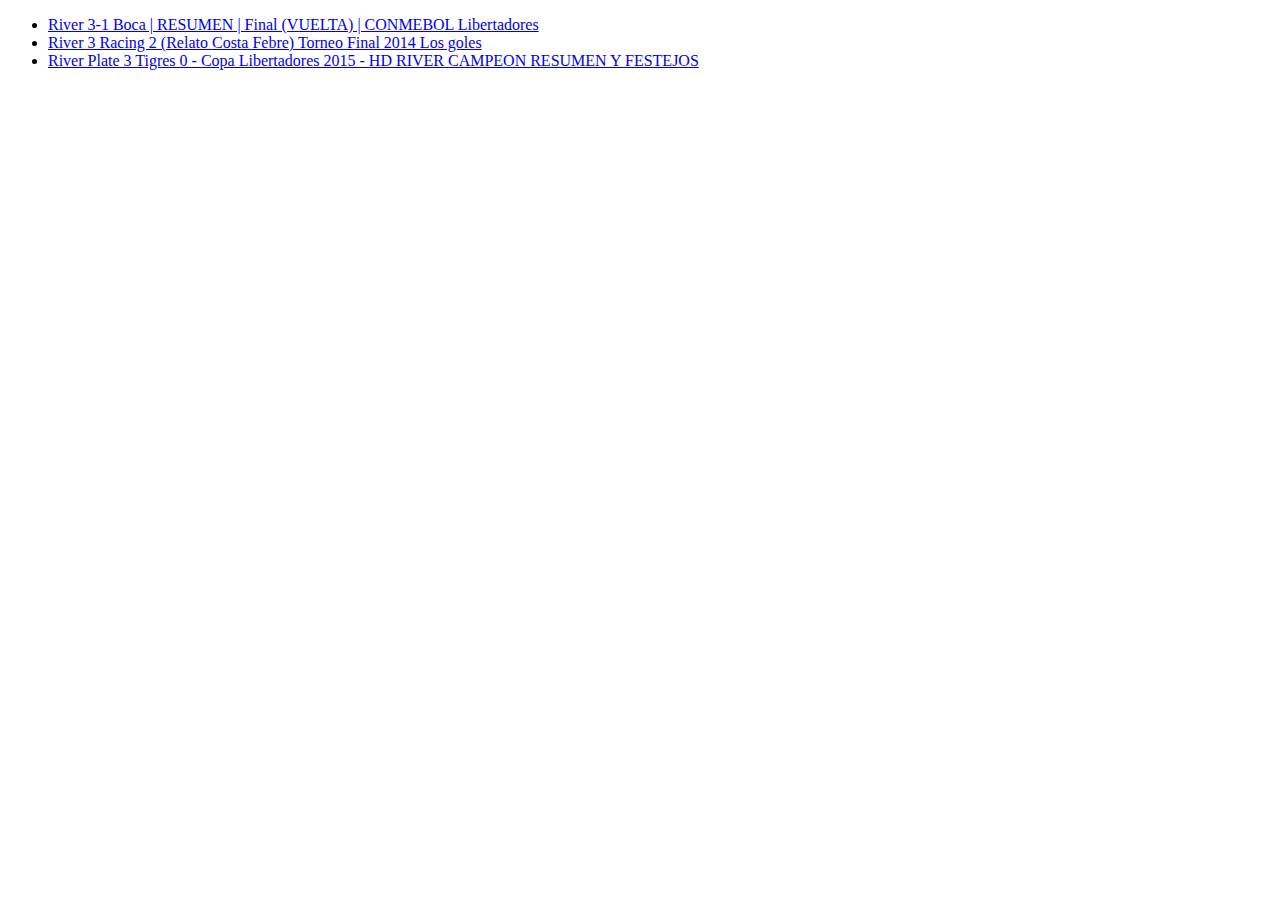
<file: index.html>
<!DOCTYPE html>
<html lang="en">
<head>
  <meta charset="UTF-8">
  <meta http-equiv="X-UA-Compatible" content="IE=edge">
  <meta name="viewport" content="width=device-width, initial-scale=1.0">
  <title>Ejercicio de Introducción a HTML en OpenBootcamp</title>
</head>
<body>
  <!--Este es mi primer comentario de dos líneas
    Aprendiendo a documentar mi código con OpenBootcamp -->
    <ul>
      <li>
        <a href="https://www.youtube.com/watch?v=F-A_ujDnMo4"> River 3-1 Boca | RESUMEN | Final (VUELTA) | CONMEBOL Libertadores</a>
      </li>
      <li>
        <a href="https://www.youtube.com/watch?v=f3ykQErG1MM">River 3 Racing 2 (Relato Costa Febre) Torneo Final 2014 Los goles</a>
      </li>
      <li>
        <a href="https://www.youtube.com/watch?v=njyA1YbFFKg">River Plate 3 Tigres 0 - Copa Libertadores 2015 - HD RIVER CAMPEON RESUMEN Y FESTEJOS</a>
      </li>
    </ul>
</body>
</html>
</file>
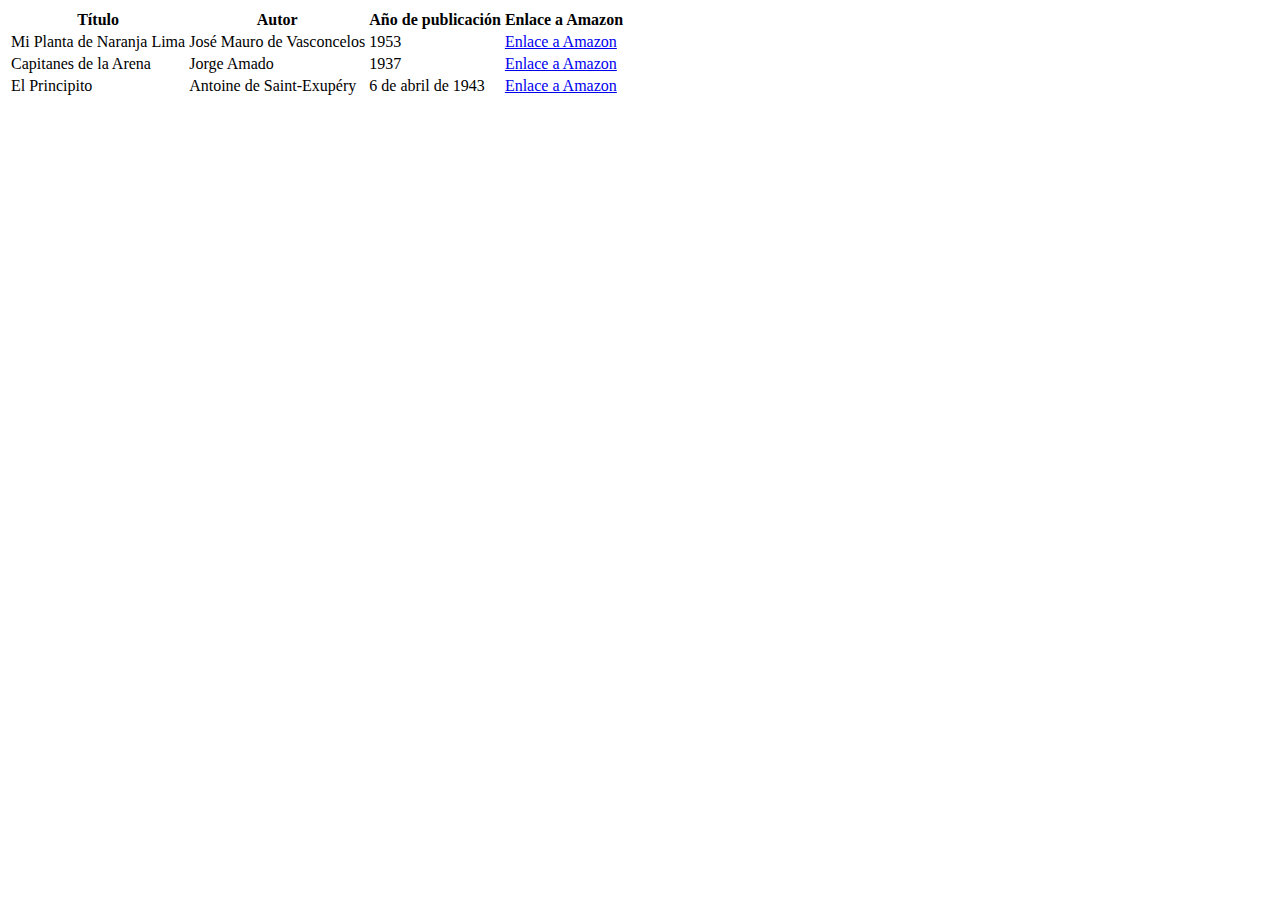
<file: Ejercicio-02-2.html>
<!DOCTYPE html>
<html lang="en">
<head>
  <meta charset="UTF-8">
  <meta http-equiv="X-UA-Compatible" content="IE=edge">
  <meta name="viewport" content="width=device-width, initial-scale=1.0">
  <title>Ejercicio 02/2 - Tablas en HTML</title>
</head>
<body>
  <table>
    <tr>
      <th>Título</th>
      <th>Autor</th>
      <th>Año de publicación</th>
      <th>Enlace a Amazon</th>
    </tr>
    <tr>
      <td>Mi Planta de Naranja Lima</td>
      <td>José Mauro de Vasconcelos</td>
      <td>1953</td>
      <td><a href="https://www.amazon.com/-/es/Vasconcelos/dp/9500210134/ref=sr_1_1?crid=177EVMXZFOR76&keywords=mi+planta+de+naranja+lima+libro&qid=1659419259&s=books&sprefix=mi+planta%2Cstripbooks%2C319&sr=1-1" target="_blank">Enlace a Amazon</a></td>
    </tr>
    <tr>
      <td>Capitanes de la Arena</td>
      <td>Jorge Amado</td>
      <td>1937</td>
      <td><a href="https://www.amazon.com/-/es/Jorge-Amado-ebook/dp/B01C6B69AU/ref=sr_1_1?__mk_es_US=%C3%85M%C3%85%C5%BD%C3%95%C3%91&crid=1VYNPFVQWU4GT&keywords=capitanes+de+la+arena&qid=1659419402&s=books&sprefix=capitanes+de+la+are%2Cstripbooks-intl-ship%2C247&sr=1-1" target="_blank">Enlace a Amazon</a></td>
    </tr>
    <tr>
      <td>El Principito</td>
      <td>Antoine de Saint-Exupéry</td>
      <td>6 de abril de 1943</td>
      <td><a href="https://www.amazon.com/-/es/Antoine-Saint-Exup%C3%A9ry/dp/0156013924/ref=sr_1_1?keywords=el+principito&qid=1659419448&s=books&sprefix=el+p%2Cstripbooks-intl-ship%2C255&sr=1-1" target="_blank">Enlace a Amazon</a></td>
    </tr>
  </table>
</body>
</html>
</file>
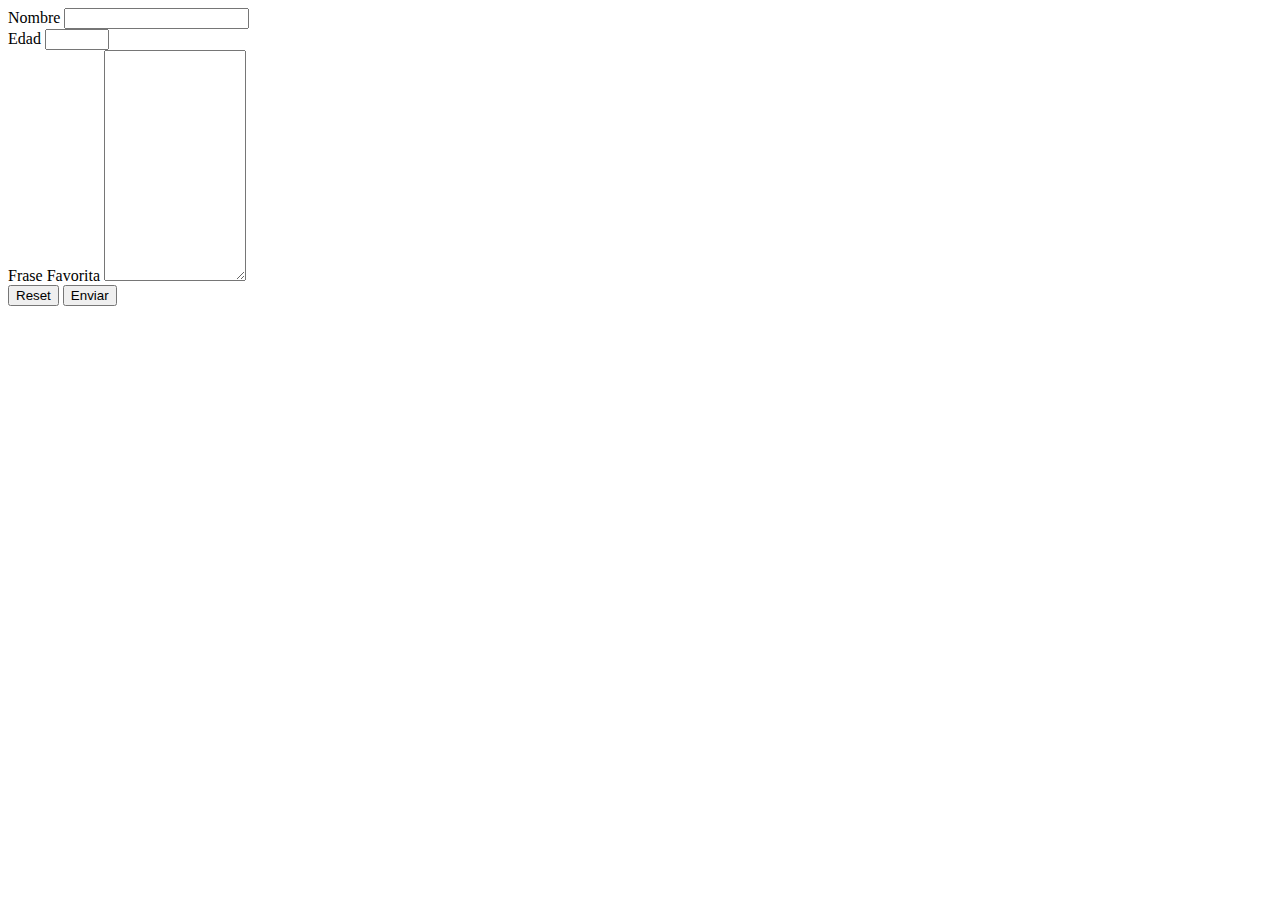
<file: Ejercicio-02.html>
<!DOCTYPE html>
<html lang="en">
<head>
  <meta charset="UTF-8">
  <meta http-equiv="X-UA-Compatible" content="IE=edge">
  <meta name="viewport" content="width=device-width, initial-scale=1.0">
  <title>Ejercicio 02 - Formularios en HTML</title>
</head>
<body>
  <form action="/">
    <div>
      <label for="nombre">Nombre</label>
      <input type="text" id="nombre" name="nombre">
    </div>

    <div>
      <label for="edad">Edad</label>
      <input type="number" name="edad" id="edad" min="0" max="150">
    </div>

    <div>
      <label for="frase-favorita">Frase Favorita</label>
      <textarea name="frase-favorita" id="frase-favorita" cols="15" rows="15"></textarea>
    </div>
    <button type="reset">Reset</button>
    <button type="submit">Enviar</button>
  </form>
</body>
</html>
</file>
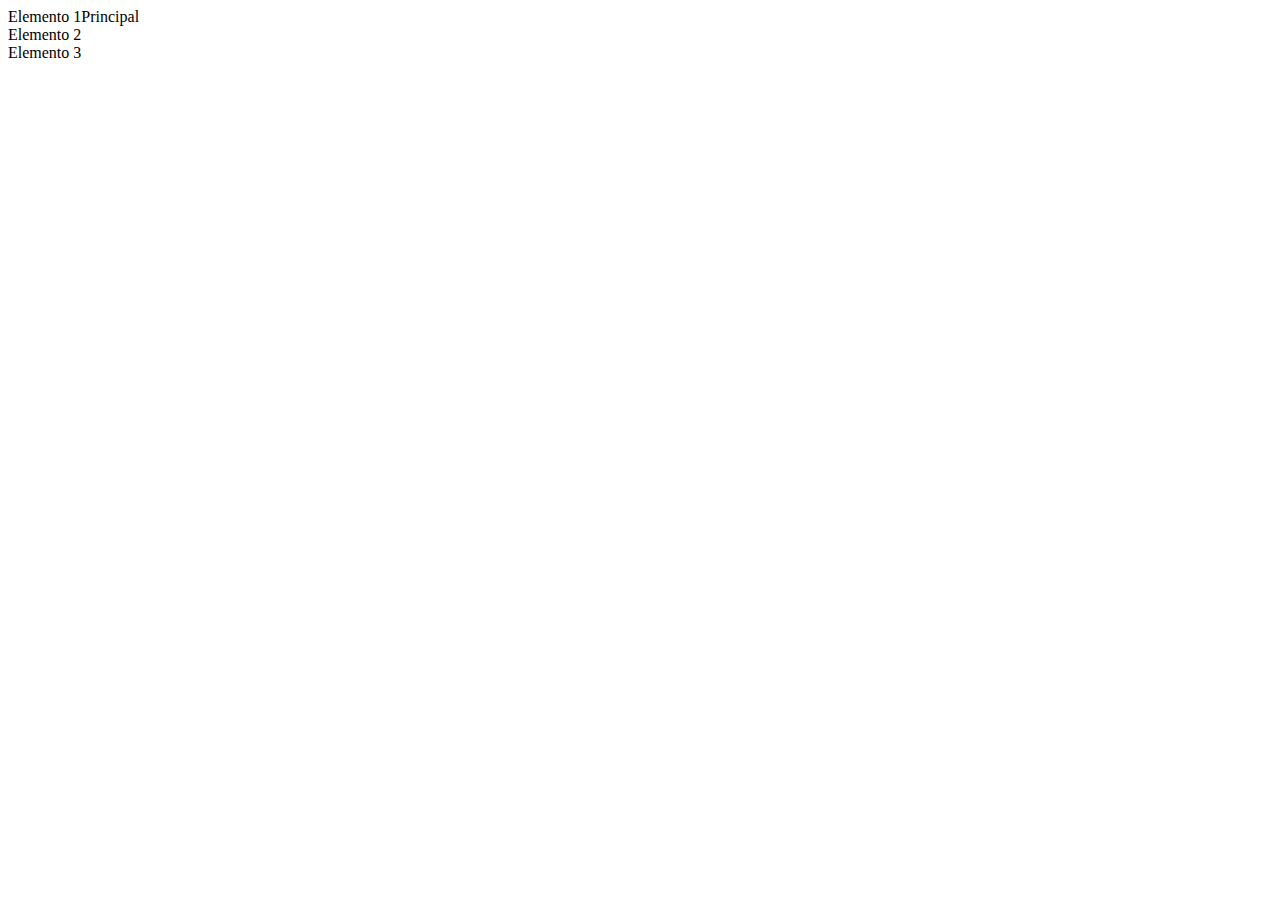
<file: Ejercicio 10/Ejercicio-10.html>
<!DOCTYPE html>
<html lang="en">
<head>
  <meta charset="UTF-8">
  <meta http-equiv="X-UA-Compatible" content="IE=edge">
  <meta name="viewport" content="width=device-width, initial-scale=1.0">
  <title>Diseño Responsive con CSS</title>
  <link rel="stylesheet" href="style.css">
</head>
<body>
  <div class="contenedor1">
    <div class="elemento1">Elemento 1</div>
    <div class="elemento2">Elemento 2</div>
    <div class="elemento3">Elemento 3</div>
  </div>
  <div class="principal">Principal</div>
</body>
</html>
</file>
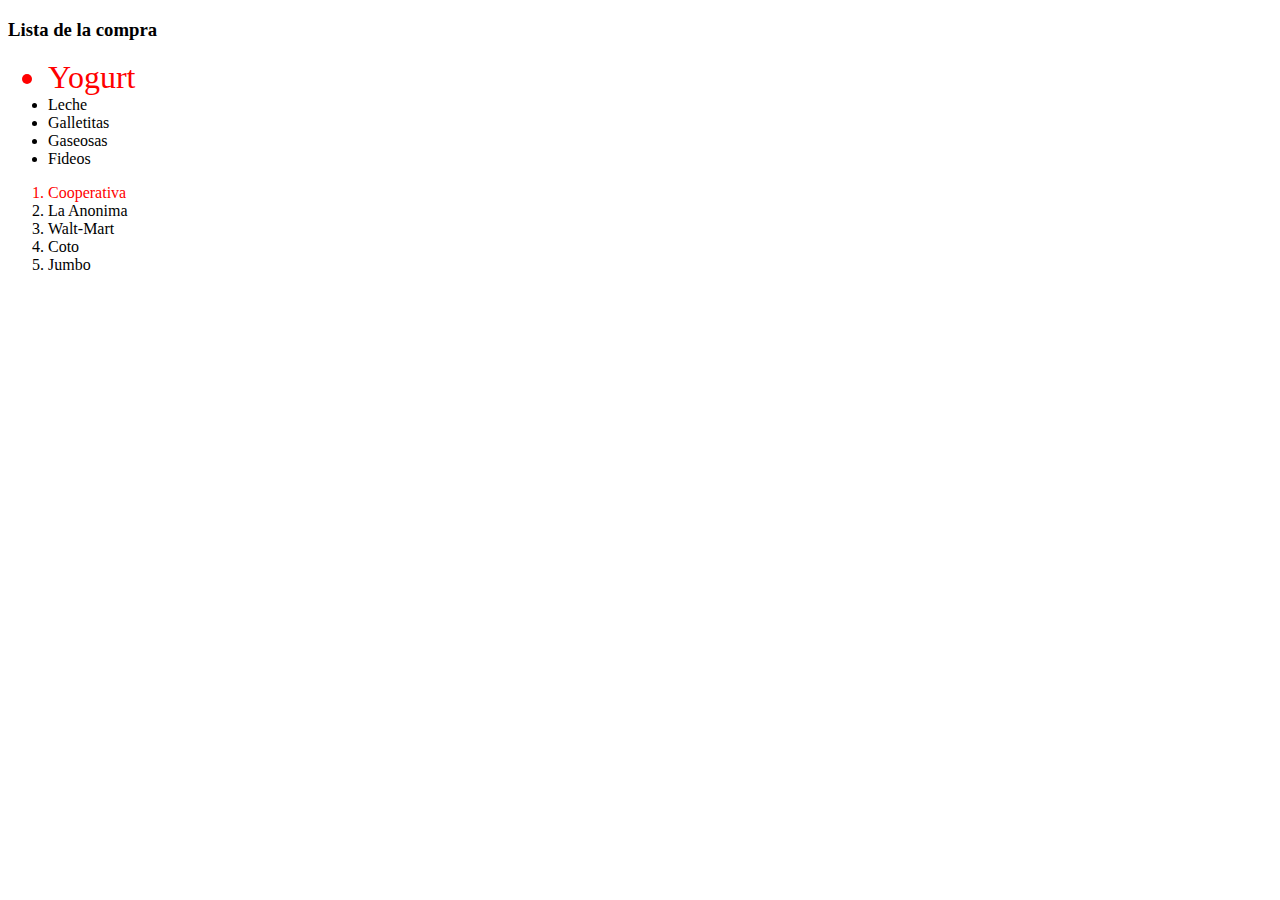
<file: Ejercicio 4/Ejercicio-04.html>
<!DOCTYPE html>
<html lang="en">
<head>
  <meta charset="UTF-8">
  <meta http-equiv="X-UA-Compatible" content="IE=edge">
  <meta name="viewport" content="width=device-width, initial-scale=1.0">
  <title>Ganando precisión con los selectores en CSS</title>
  <link rel="stylesheet" href="style.css">
</head>
<body>
  <h3 id="titulo" class="encabezado">Lista de la compra</h3>
  <ul>
    <li id="elemento-1">Yogurt</li>
    <li id="elemento-2">Leche</li>
    <li id="elemento-3">Galletitas</li>
    <li id="elemento-4">Gaseosas</li>
    <li id="elemento-5">Fideos</li> 
  </ul>
  <ol>
    <li id="elemento-1">Cooperativa</li>
    <li id="elemento-2">La Anonima</li>
    <li id="elemento-3">Walt-Mart</li>
    <li id="elemento-4">Coto</li>
    <li id="elemento-5">Jumbo</li>
  </ol>
</body>
</html>
</file>
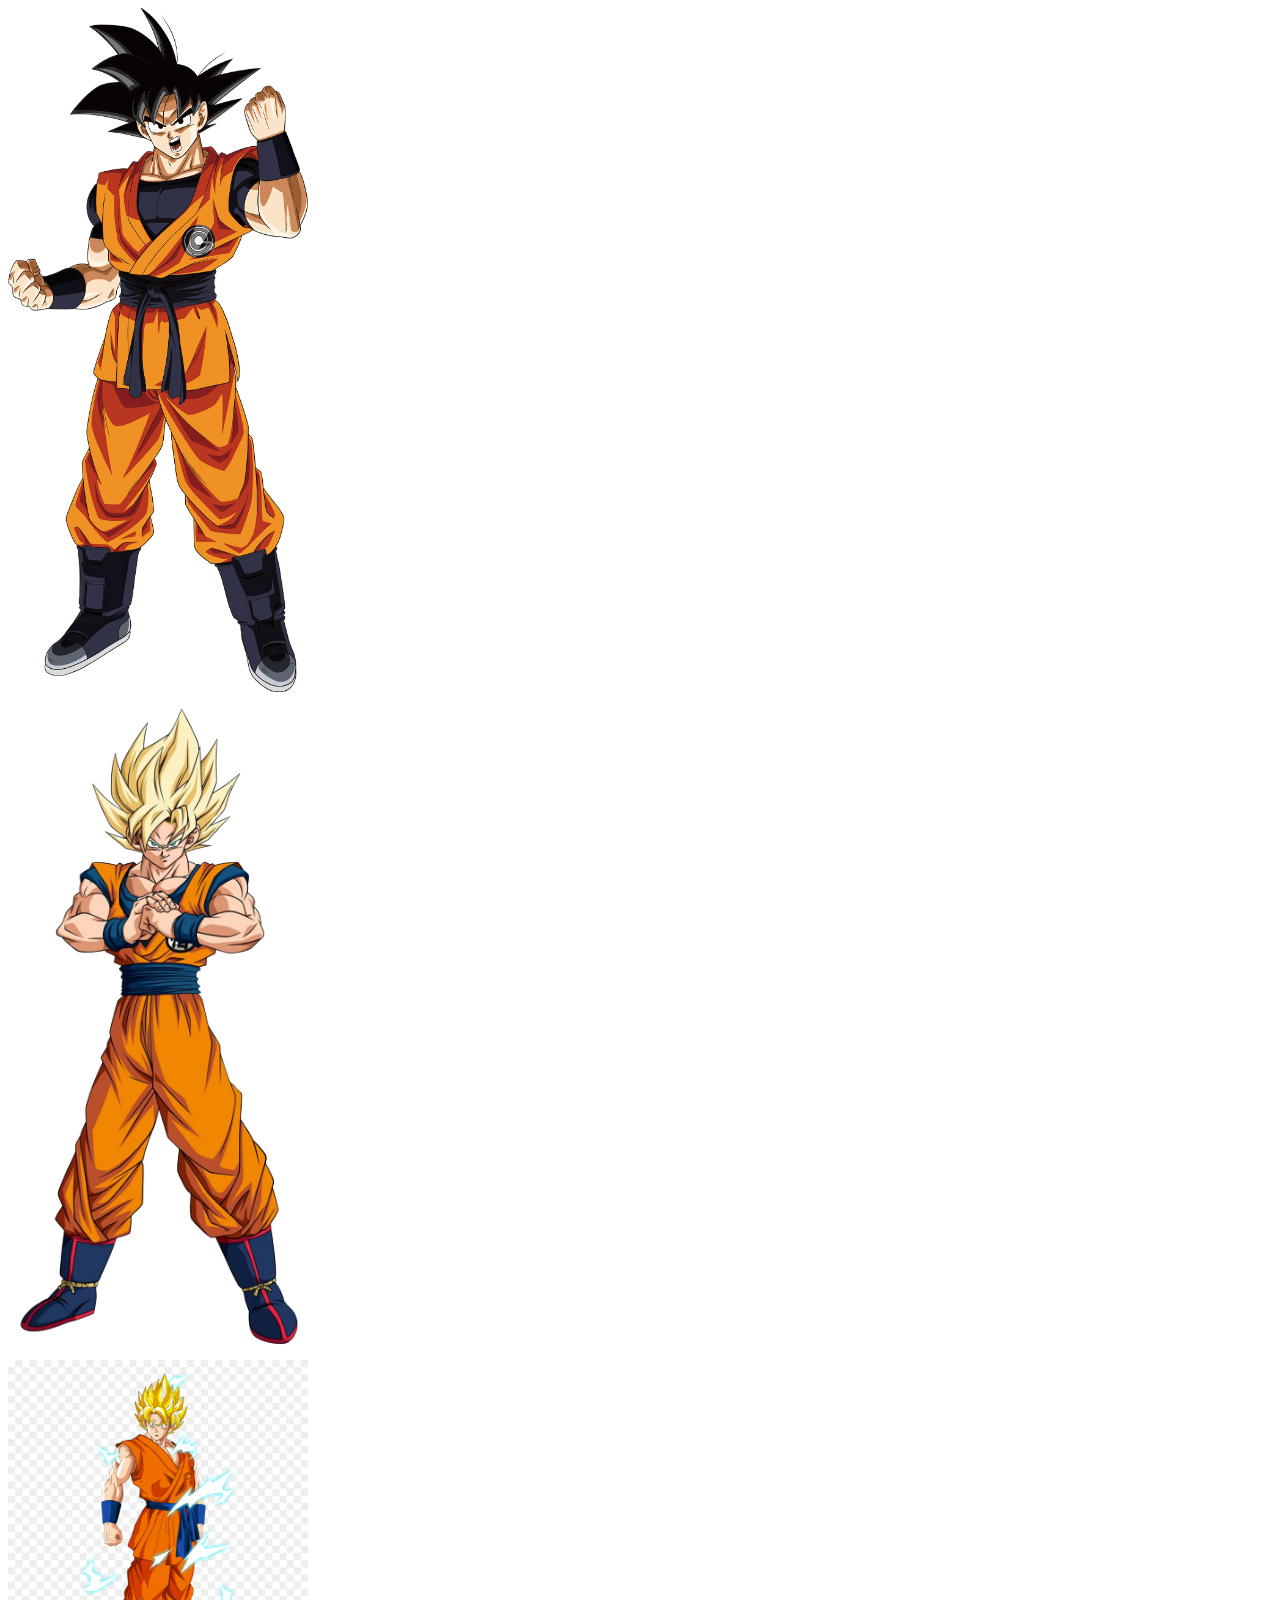
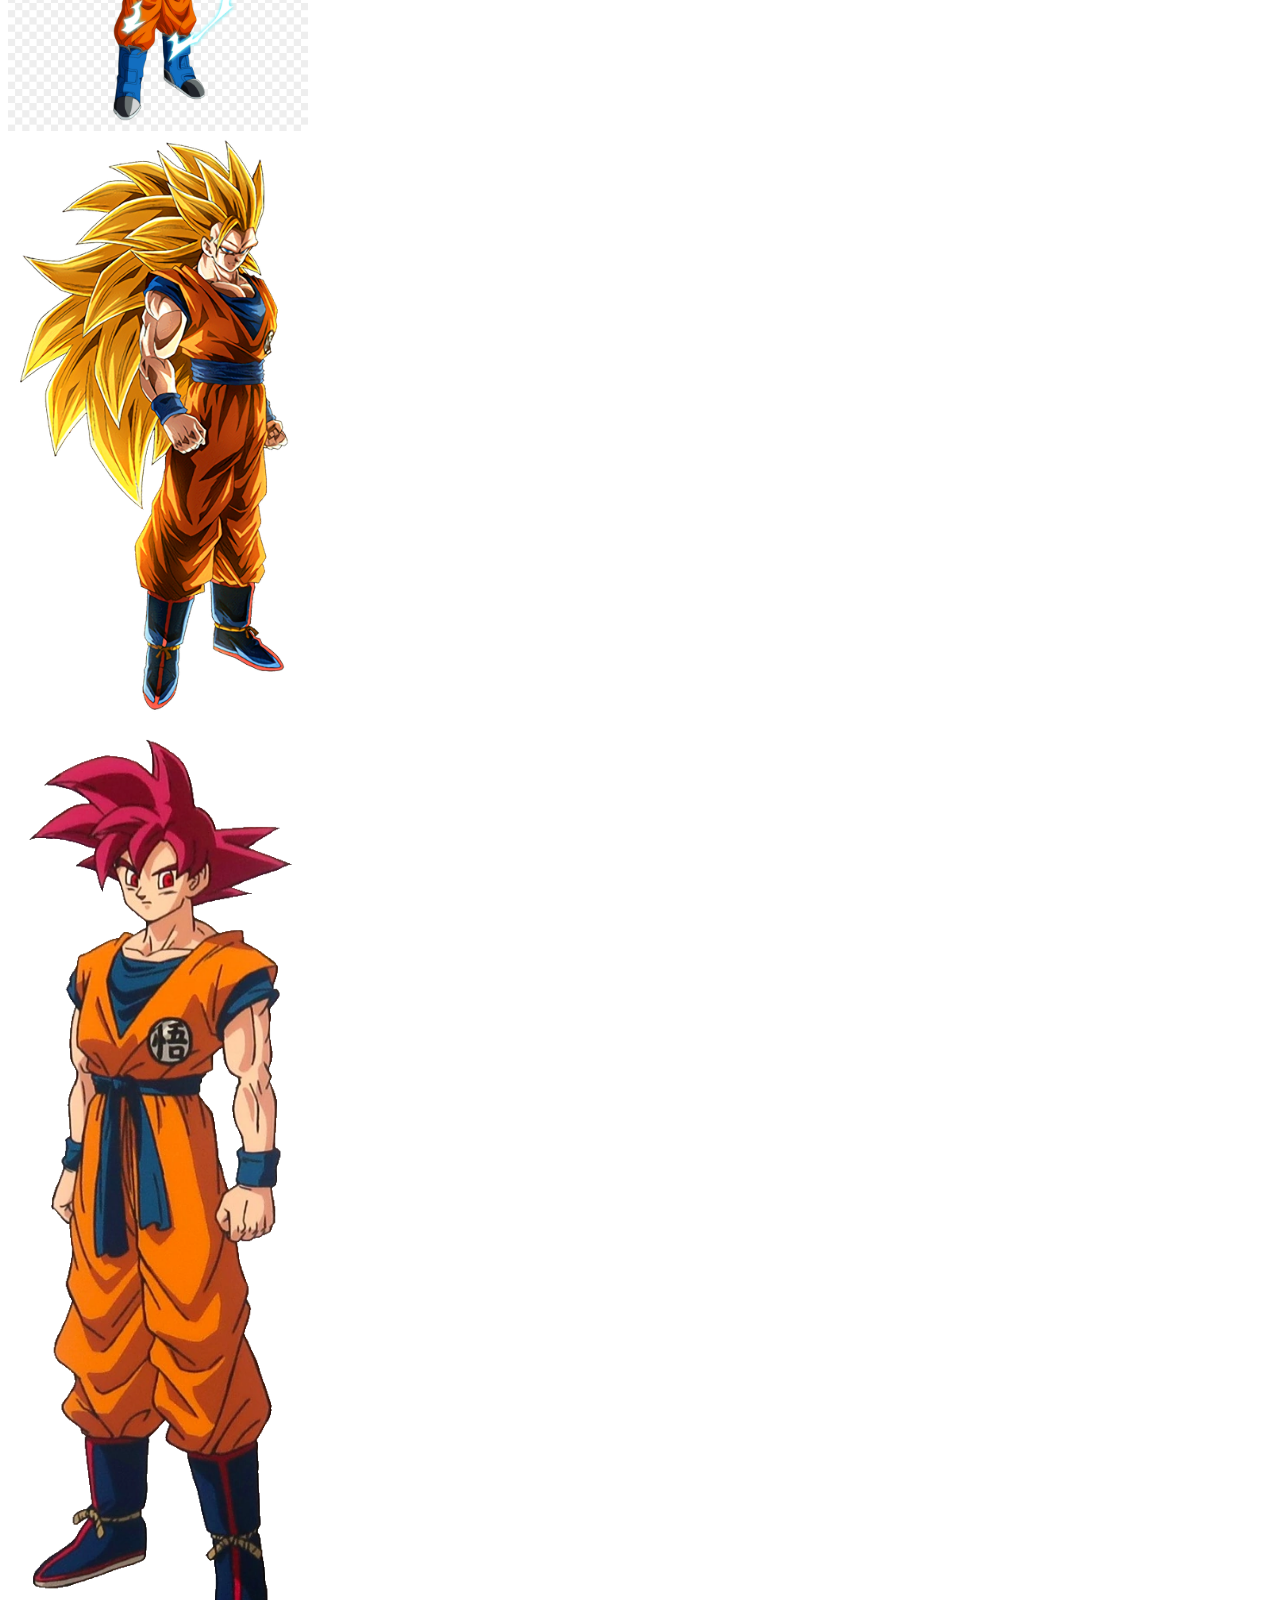
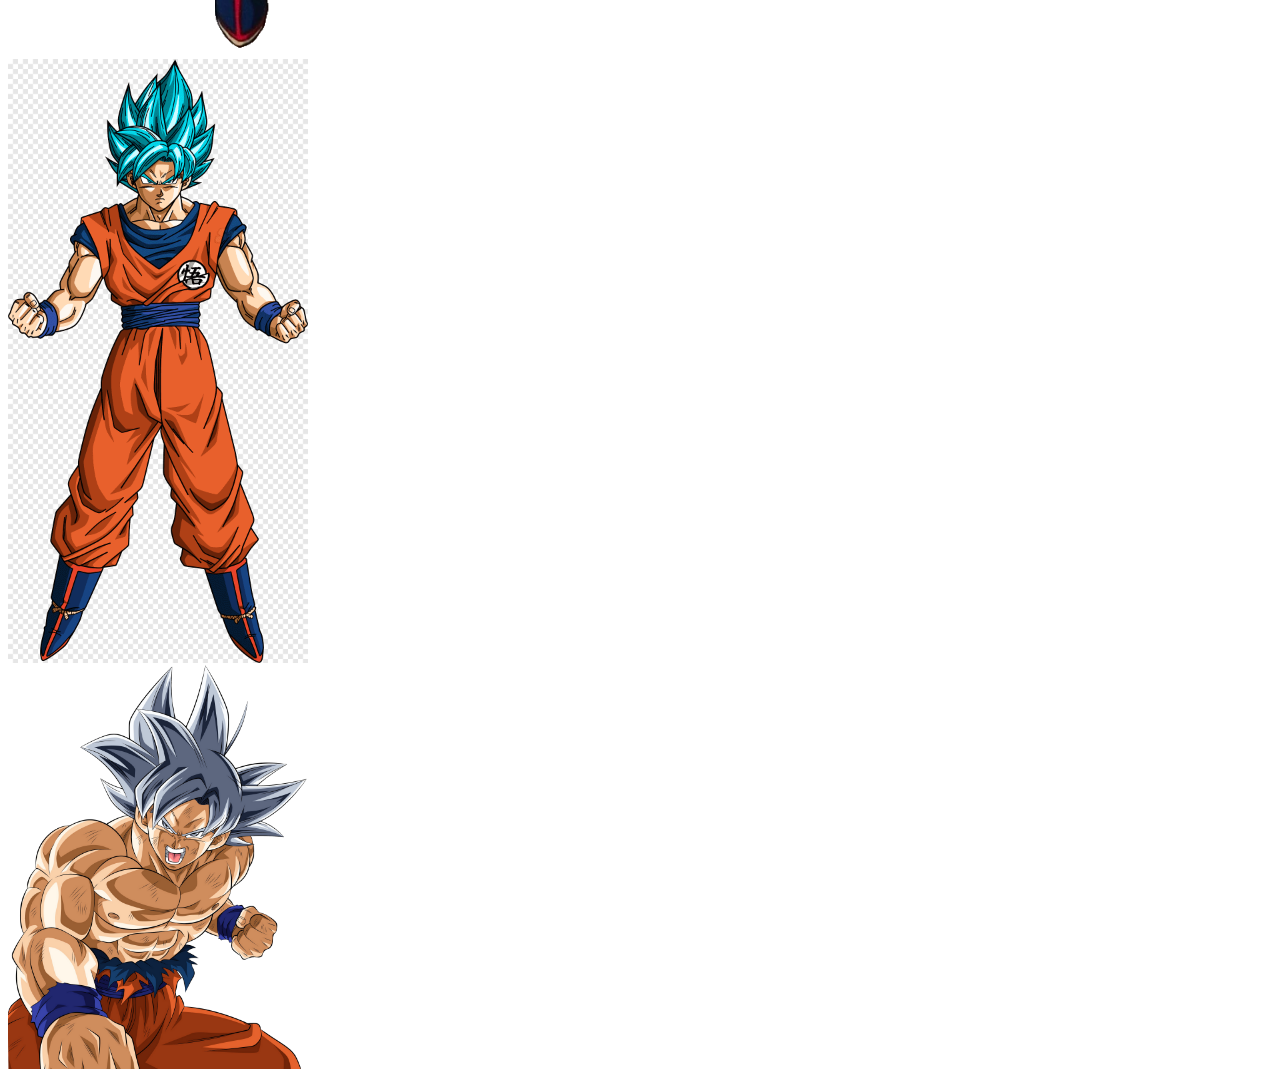
<file: Ejercicio 5/Ejercicio05.html>
<!DOCTYPE html>
<html lang="en">
<head>
  <meta charset="UTF-8">
  <meta http-equiv="X-UA-Compatible" content="IE=edge">
  <meta name="viewport" content="width=device-width, initial-scale=1.0">
  <title>Disposición de elementos en CSS</title>
  <link rel="stylesheet" href="style.css">
</head>
<body>
  <img src="img/goku.png" alt="Goku">
  <img src="img/gokussj.png" alt="Goku SSJ">
  <img src="img/gokussj2.png" alt="Goku SSJ 2">
  <img src="img/gokussj3.png" alt="Goku SSJ 3">
  <img src="img/ssjgod.png" alt="Goku SSJ God">
  <img src="img/ssjblue.png" alt="Goku SSJ Blue">
  <img src="img/ultra.png" alt="Goku SSJ Ultra Instinto">
</body>
</html>
</file>
<file: Ejercicio 10/style.css>
body{
  display: flex;
  min-width: 100vw;
  min-height: 100vh;
}

.contenedor1{
  display: flex;
  flex-direction: column;
}

.principal{
  flex-grow: 1;
}

@media (max-width: 640px) {
  body {
    flex-direction: column-reverse;
  }
  div.sidebar {
    flex-direction: row;
    justify-content: space-between;
  }
}
</file>
<file: Ejercicio 4/style.css>
#elemento-1{
  color: red;
}

ul #elemento-1{
  font-size: 2rem;
}
</file>
<file: Ejercicio 5/style.css>
img{
  width: 300px;
  display: flex;
  flex-wrap: wrap;
}
</file>
